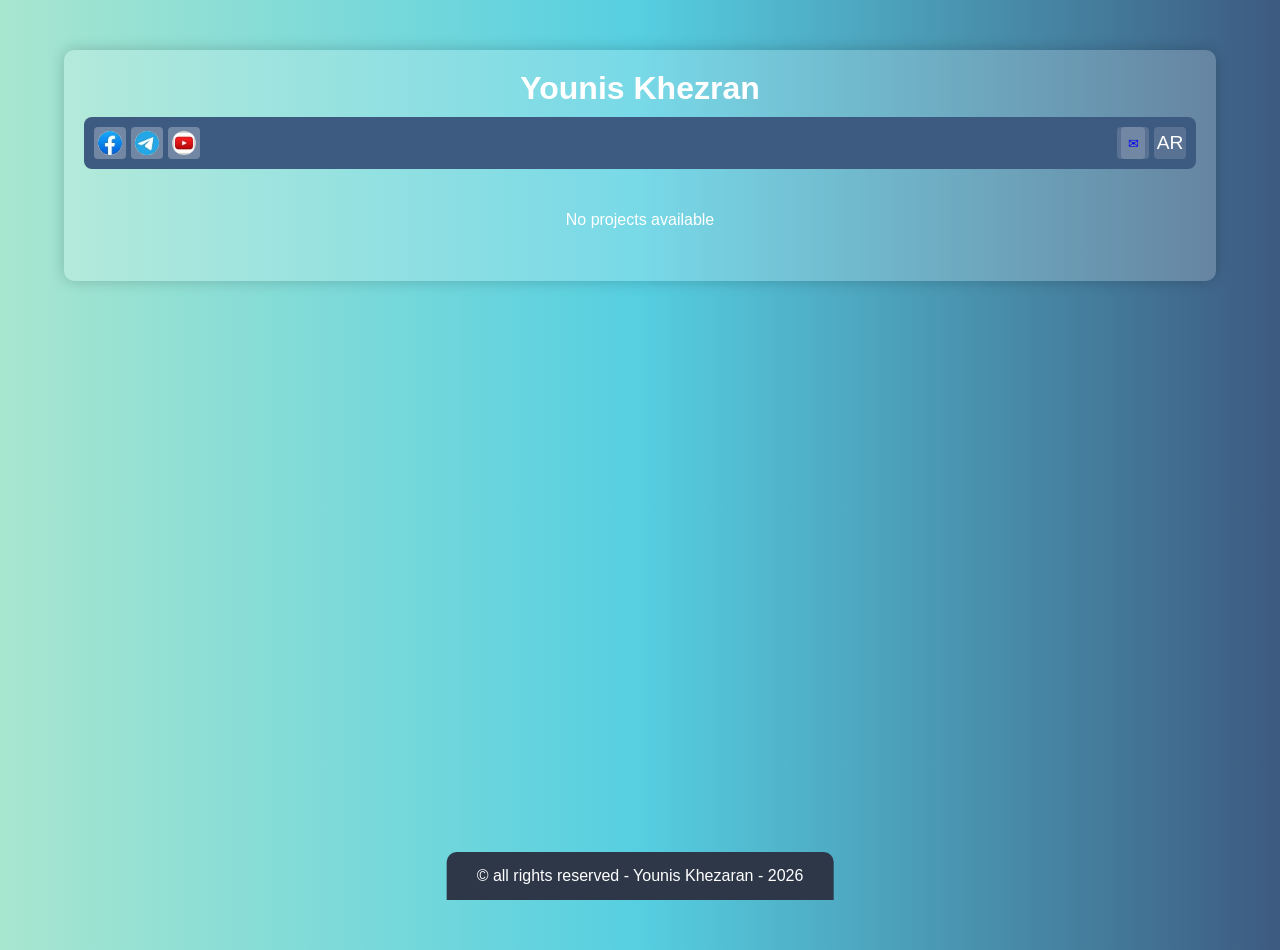
<file: index.html>
<!DOCTYPE html>
<html lang="en">
<head>
    <meta charset="UTF-8">
    <meta name="viewport" content="width=device-width,initial-scale=1.0">
    <title>YOUNIS KHEZARAN</title>
    <link rel="stylesheet" href="index.css">
</head>
<body>
    <div class="container">
        <h1 id="siteTitle">Younis Khezran</h1>
        <div class="top-bar">
            <div class="first-group">
                <button><a href="https://www.facebook.com/younismkh/"><img src="fb.jpg" style="border-radius: 50%;"></a></button>
                <button><a href="https://t.me/YounisMKh"><img src="tg.jpg" style="border-radius: 50%;"></a></button>
                <button><a href="https://www.youtube.com/channel/UC93azxJDFAEiuiapIqk472Q" ><img src="yb.jpg" style="border-radius: 50%;"></a></button>
            </div>
            <div class="second-group">
                <button><a href="mailto://khezaranyuonis@gmail.com">✉</a></button>
                <button onclick="changeLang()" id="langBtn" style="font-size: larger;">AR</button>
            </div>
        </div>
        <main>
            <div class="projects-grid" id="projectsGrid">
                
            </div>
        </main>
    </div>
    <footer id="footerText">© all rights reserved - Younis Khezaran - 2026</footer>
    <script src="translations.js" defer></script>
    <script src="index.js" defer></script>
</body>
</html>
</file>
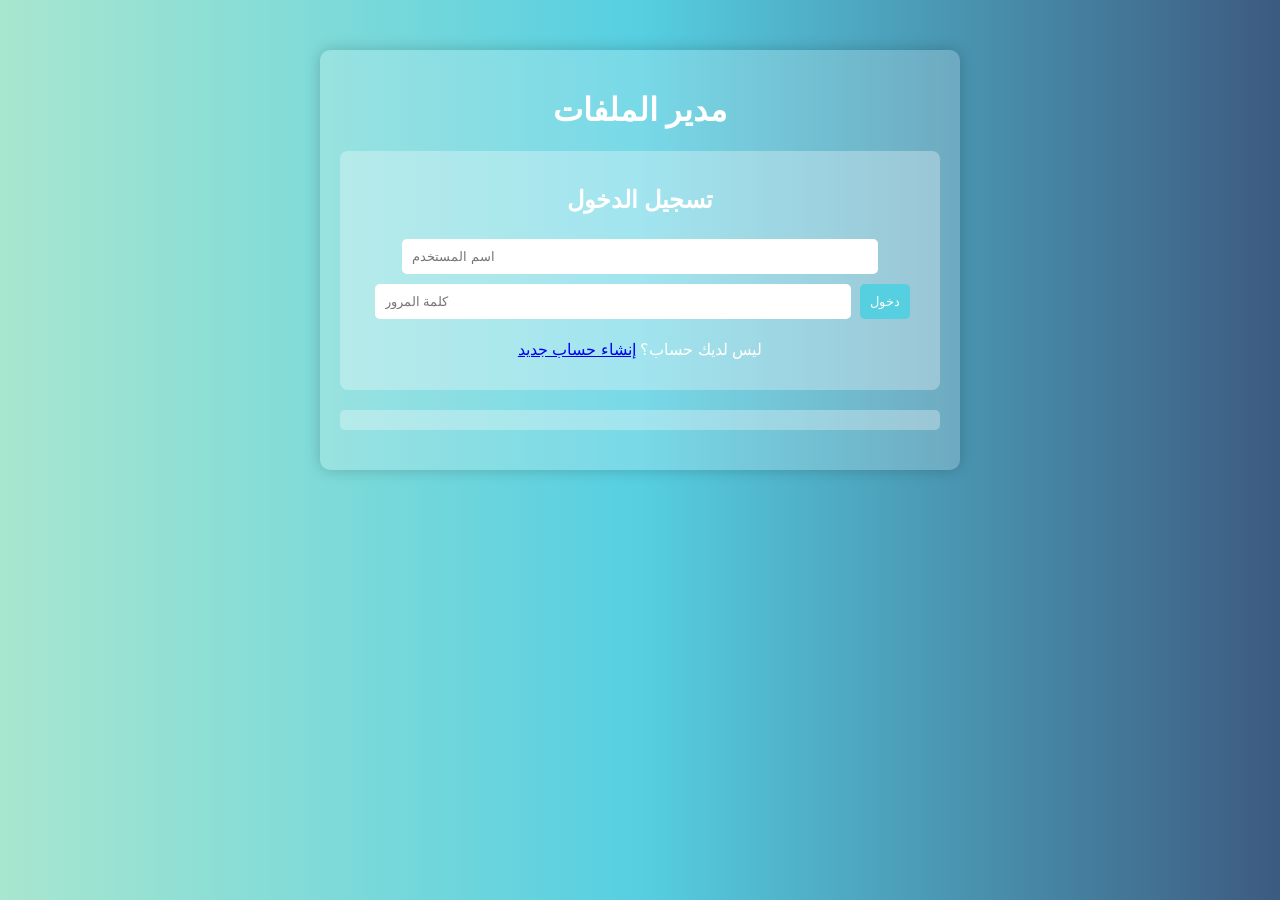
<file: homa page.html>
<!DOCTYPE html>
<html lang="ar">
<head>
    <meta charset="UTF-8">
    <meta name="viewport" content="width=device-width, initial-scale=1.0">
    <title>مدير الملفات</title>
    <link rel="stylesheet" href="style_1.css">
</head>
<body onload="checkLoginStatus()">
    <div class="container">
        <h1>مدير الملفات</h1>

        <!-- نموذج تسجيل الدخول للمديرين -->
        <div id="login-box">
            <h2>تسجيل الدخول</h2>
            <input type="text" id="admin-user" placeholder="اسم المستخدم">
            <input type="password" id="admin-pass" placeholder="كلمة المرور">
            <button onclick="login()">دخول</button>
            <p>ليس لديك حساب؟ <a href="#" onclick="showRegister()">إنشاء حساب جديد</a></p>
        </div>

        <!-- نموذج تسجيل حساب جديد -->
        <div id="register-box" style="display: none;">
            <h2>إنشاء حساب جديد</h2>
            <input type="text" id="new-user" placeholder="اسم المستخدم">
            <input type="password" id="new-pass" placeholder="كلمة المرور">
            <button onclick="register()">تسجيل</button>
            <p><a href="#" onclick="showLogin()">العودة إلى تسجيل الدخول</a></p>
        </div>

        <!-- قائمة الملفات -->
        <div id="file-list">
            <!-- سيتم تحميل الملفات هنا عبر JavaScript -->
        </div>

        <!-- رفع الملفات -->
        <div id="upload-box">
            <input type="file" id="file-input">
            <button onclick="uploadFile()">رفع الملف</button>
            <button onclick="logout()">تسجيل الخروج</button> <!-- زر تسجيل الخروج -->
        </div>
    </div>
</body>
</file>
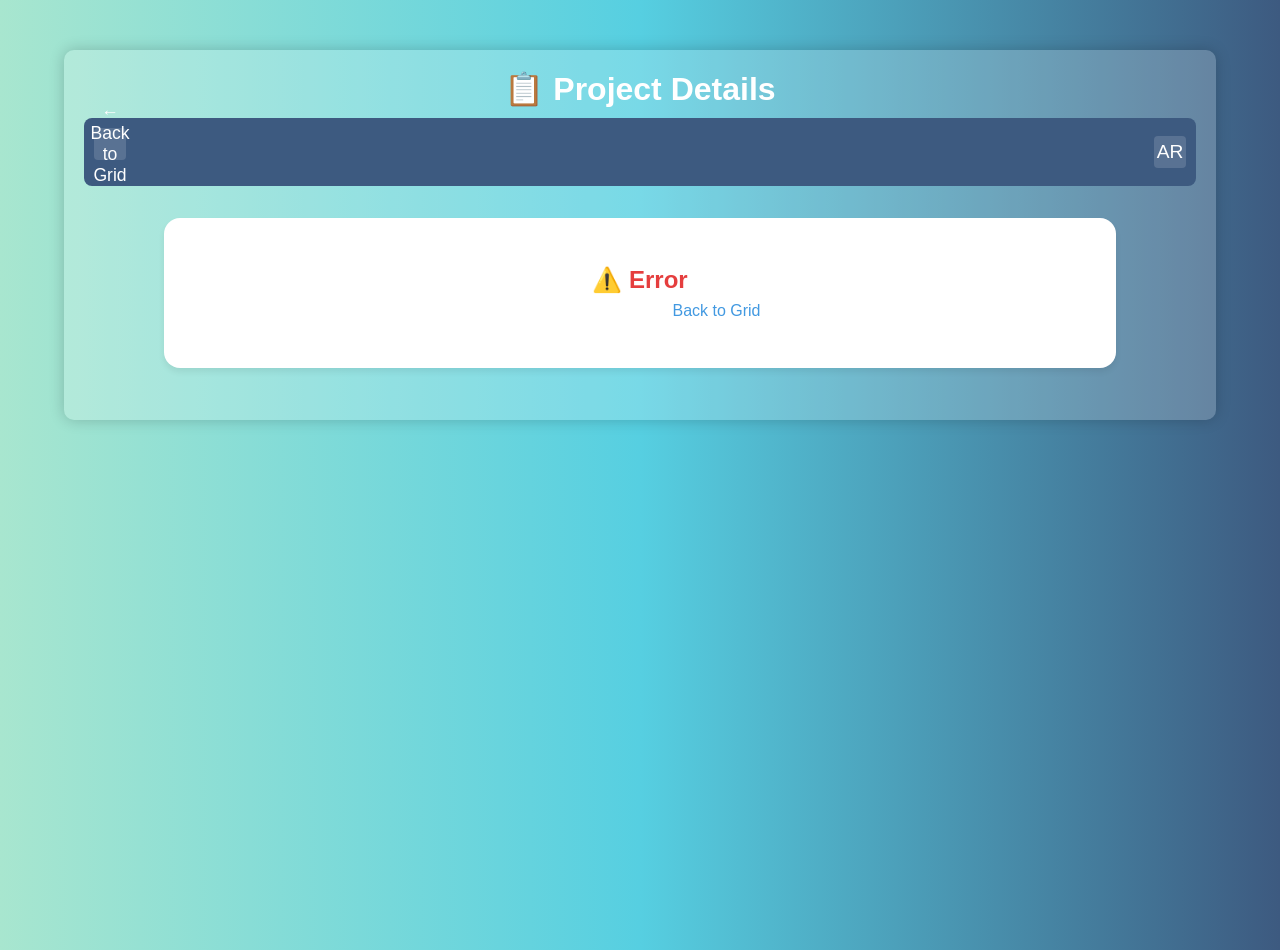
<file: project.html>
<!DOCTYPE html>
<html lang="en">
<head>
    <meta charset="UTF-8">
    <meta name="viewport" content="width=device-width,initial-scale=1.0">
    <title id="pageTitle">Project Details</title>
    <link rel="stylesheet" href="index.css">
</head>
<body>
    <div class="container">
        <h1 id="detailsTitle">📋 Project Details</h1>
        <div class="top-bar">
            <div class="first-group">
                <a href="index.html" class="back-btn" id="backBtn">← Back to Grid</a>
            </div>
            <div class="second-group">
                <button onclick="changeLang()" id="langBtn" style="font-size: larger;">AR</button>
            </div>
        </div>
        <main>
            <div class="project-details" id="projectDetails">
            </div>
        </main>
    </div>
    <script src="translations.js" defer></script>
    <script src="project.js" defer></script>
</body>
</html>
</file>
<file: index.css>
/* خلفية الموقع */
body {
    font-family: Arial, sans-serif;
    text-align: center;
    background: linear-gradient(to right, #a8e6cf, #56cfe1, #3d5a80);
    color: white;
    margin: 0;
    padding: 0;
    min-height: 100vh;
}

/* إعدادات عامة */
* {
    margin: 0;
    padding: 0;
    box-sizing: border-box;
}

/* الهيدر */
header {
    background: linear-gradient(135deg, #2d3748, #1a202c);
    color: white;
    padding: 2rem;
    text-align: center;
    box-shadow: 0 4px 6px rgba(0, 0, 0, 0.1);
}

header h1 {
    font-size: 2.5rem;
    margin-bottom: 0.5rem;
}

header p {
    font-size: 1.1rem;
    opacity: 0.9;
}

.back-btn {
    display: inline-block;
    color: white;
    text-decoration: none;
    font-size: 1.1rem;
    background: rgba(255, 255, 255, 0.15);
    padding: 0.5rem 1.5rem;
    border-radius: 25px;
    transition: background 0.3s;
    margin-bottom: 1rem;
}

.back-btn:hover {
    background: rgba(255, 255, 255, 0.3);
}

/* الشبكة */
.projects-grid {
    display: grid;
    grid-template-columns: repeat(auto-fill, minmax(280px, 1fr));
    gap: 2rem;
    padding: 2rem;
    max-width: 1400px;
    margin: 0 auto;
}

/* البطاقة - زر كامل */
.project-card {
    display: block;
    text-decoration: none;
    color: inherit;
    background: white;
    border-radius: 16px;
    overflow: hidden;
    box-shadow: 0 4px 6px rgba(0, 0, 0, 0.07);
    transition: transform 0.3s ease, box-shadow 0.3s ease;
    cursor: pointer;
    border: none;
    text-align: right;
    position: relative;
}

.project-card:hover {
    transform: translateY(-8px);
    box-shadow: 0 12px 24px rgba(0, 0, 0, 0.15);
}

.project-card:active {
    transform: scale(0.97);
}

/* صورة البطاقة */
.card-image {
    width: 100%;
    height: 220px;
    object-fit: cover;
    display: block;
    background: #e2e8f0;
}

/* اسم المشروع على الصورة */
.card-image-wrapper {
    position: relative;
    overflow: hidden;
}

.card-image-wrapper .project-name {
    position: absolute;
    bottom: 0;
    left: 0;
    right: 0;
    background: linear-gradient(transparent, rgba(0, 0, 0, 0.8));
    color: white;
    padding: 2.5rem 1rem 1rem;
    font-size: 1.3rem;
    font-weight: bold;
    text-shadow: 0 2px 4px rgba(0, 0, 0, 0.3);
}

/* معلومات البطاقة */
.card-info {
    padding: 1rem;
    background: white;
}

.card-info p {
    color: #4a5568;
    font-size: 0.95rem;
    line-height: 1.6;
    display: -webkit-box;
    
    -webkit-box-orient: vertical;
    overflow: hidden;
    text-overflow: ellipsis;
}

/* ============================================
   صفحة التفاصيل
   ============================================ */
.project-details {
    max-width: 1000px;
    margin: 2rem auto;
    padding: 0 1.5rem;
}

.details-container {
    background: white;
    border-radius: 20px;
    overflow: hidden;
    box-shadow: 0 8px 30px rgba(0, 0, 0, 0.1);
    display: flex;
    flex-direction: column;
}

@media (min-width: 768px) {
    .details-container {
        flex-direction: row;
        align-items: stretch;
    }
}

.details-image {
    width: 100%;
    height: 350px;
    object-fit: cover;
    background: #e2e8f0;
}

@media (min-width: 768px) {
    .details-image {
        width: 50%;
        height: auto;
        min-height: 400px;
    }
}

.details-content {
    padding: 2rem;
    flex: 1;
    display: flex;
    flex-direction: column;
    justify-content: center;
}

.details-content h2 {
    font-size: 2rem;
    color: #1a202c;
    margin-bottom: 1rem;
}

.details-content .details-text {
    font-size: 1.1rem;
    line-height: 1.8;
    color: #4a5568;
    margin-bottom: 1.5rem;
}

/* زر التحميل */
.download-btn {
    display: inline-flex;
    align-items: center;
    gap: 0.5rem;
    background: #48bb78;
    color: white;
    padding: 0.8rem 2rem;
    border-radius: 50px;
    text-decoration: none;
    font-weight: bold;
    font-size: 1.1rem;
    transition: background 0.3s, transform 0.2s;
    border: none;
    cursor: pointer;
    align-self: flex-start;
}

.download-btn:hover {
    background: #38a169;
    transform: translateY(-2px);
}

.download-btn:active {
    transform: scale(0.96);
}

.download-btn:disabled,
.download-btn.no-link {
    background: #a0aec0;
    cursor: not-allowed;
    opacity: 0.7;
}

.download-btn.no-link:hover {
    transform: none;
    background: #a0aec0;
}

/* حالة عدم وجود رابط */
.no-download {
    color: #718096;
    font-size: 1rem;
    background: #edf2f7;
    padding: 0.8rem 1.5rem;
    border-radius: 50px;
    display: inline-block;
}

/* رسالة الخطأ */
.error-message {
    text-align: center;
    padding: 3rem;
    background: white;
    border-radius: 16px;
    box-shadow: 0 4px 6px rgba(0, 0, 0, 0.07);
}

.error-message h2 {
    color: #e53e3e;
    margin-bottom: 0.5rem;
}

.error-message a {
    color: #4299e1;
    text-decoration: none;
}

/* تحميل */
.loading {
    text-align: center;
    padding: 4rem;
    font-size: 1.2rem;
    color: #4a5568;
}

.loading::after {
    content: '...';
    animation: dots 1.5s infinite;
}

@keyframes dots {
    0% { content: ''; }
    33% { content: '.'; }
    66% { content: '..'; }
    100% { content: '...'; }
}

/* الحاوية الرئيسية */
.container {
    width: 90%;
    max-width: 1920px;
    margin: 50px auto;
    padding: 20px;
    background: rgba(255, 255, 255, 0.2);
    border-radius: 10px;
    box-shadow: 0px 0px 15px rgba(0, 0, 0, 0.2);
}

/* عنوان الموقع */
h1 {
    color: #fff;
}

.top-bar {
    background-color: #3d5a80;
    display: flex;
    justify-content: space-between;
    align-items: center;
    padding: 10px 10px;
    border-radius: 8px;
    margin: 10px 0;
}

.first-group {
    display: flex;
    gap: 5px;
}

.second-group {
    display: flex;
    gap: 5px;
}

/* تنسيق الأزرار - مثالي للصور 32x32 */
.top-bar button,
.top-bar a {
    background: rgba(255, 255, 255, 0.15);
    border: none;
    padding: 4px; /* مسافة حول الصورة */
    border-radius: 4px; /* أو 50% لدائري */
    cursor: pointer;
    text-decoration: none;
    transition: all 0.3s ease;
    
    /* ✅ لتوسيط الصورة */
    display: flex;
    align-items: center;
    justify-content: center;
    
    /* ✅ حجم مناسب للصورة 32x32 مع padding */
    width: 32px;  /* 32 + 8 + 8 */
    height: 32px; /* 32 + 8 + 8 */
}

/* ✅ تنسيق الصورة 32x32 */
.top-bar button img,
.top-bar a img {
    width: 24px;
    height:24px;
    object-fit: contain;
    display: block;
    /* إذا كانت الصورة بيضاء وتريد تغيير لونها */
    /* filter: brightness(0) invert(1); */
}

.top-bar button:hover,
.top-bar a:hover {
    background: rgba(255, 255, 255, 0.3);
    transform: scale(1.1);
    box-shadow: 0 4px 15px rgba(0, 0, 0, 0.2);
}

.top-bar button:active,
.top-bar a:active {
    transform: scale(0.95);
}
/* قائمة الملفات */
#cards {
    margin: 20px auto;
    padding: 10px;
    background: rgba(255, 255, 255, 0.3);
    border-radius: 5px;
}

button {
    padding: 10px;
    background: #56cfe1;
    color: white;
    border: none;
    cursor: pointer;
    border-radius: 5px;
}

button:hover {
    background: #3d5a80;
}

/* تحسين التصميم للهواتف */
@media (max-width: 600px) {
    .container {
        width: 95%;
    }
}
footer {
    position: fixed;
    bottom: 0;
    left: 50%;
    transform: translateX(-50%);
    background: #2d3748;
    color: white;
    padding: 15px 30px;
    border-radius: 10px 10px 0 0;
    text-align: center;
    width: auto;
    min-width: 200px;
}
/* دعم اللغة العربية (RTL) */
html[dir="rtl"] {
    text-align: right;
}

html[dir="rtl"] .project-card {
    text-align: right;
}



html[dir="rtl"] .top-bar {
    flex-direction: row-reverse;
}

html[dir="rtl"] .first-group {
    flex-direction: row-reverse;
}

html[dir="rtl"] .second-group {
    flex-direction: row-reverse;
}

html[dir="rtl"] .card-image-wrapper .project-name {
    text-align: right;
    padding-right: 1rem;
}

html[dir="rtl"] .details-content {
    text-align: right;
}

html[dir="rtl"] .download-btn {
    align-self: flex-end;
}

body {
    transition: all 0.3s ease;
}

.container {
    transition: all 0.3s ease;
}
</file>
<file: style_1.css>
/* خلفية الموقع */
body {
    font-family: Arial, sans-serif;
    text-align: center;
    background: linear-gradient(to right, #a8e6cf, #56cfe1, #3d5a80);
    color: white;
    margin: 0;
    padding: 0;
}

/* الحاوية الرئيسية */
.container {
    width: 90%;
    max-width: 600px;
    margin: 50px auto;
    padding: 20px;
    background: rgba(255, 255, 255, 0.2);
    border-radius: 10px;
    box-shadow: 0px 0px 15px rgba(0, 0, 0, 0.2);
}

/* عنوان الموقع */
h1 {
    color: #fff;
}

/* نموذج تسجيل الدخول */
#login-box {
    background: rgba(255, 255, 255, 0.3);
    padding: 15px;
    border-radius: 8px;
    margin-bottom: 20px;
}

#login-box input {
    width: 80%;
    padding: 10px;
    margin: 5px;
    border: none;
    border-radius: 5px;
}

#login-box button {
    padding: 10px;
    background: #56cfe1;
    color: white;
    border: none;
    cursor: pointer;
    border-radius: 5px;
}

#login-box button:hover {
    background: #3d5a80;
}

/* قائمة الملفات */
#file-list {
    margin: 20px auto;
    padding: 10px;
    background: rgba(255, 255, 255, 0.3);
    border-radius: 5px;
}

/* رفع الملفات */
#upload-box {
    margin-top: 20px;
}

button {
    padding: 10px;
    background: #56cfe1;
    color: white;
    border: none;
    cursor: pointer;
    border-radius: 5px;
}

button:hover {
    background: #3d5a80;
}

/* تحسين التصميم للهواتف */
@media (max-width: 600px) {
    .container {
        width: 95%;
    }

    #login-box input {
        width: 90%;
    }
}
/* إخفاء نموذج رفع الملفات افتراضيًا */
#upload-box {
    display: none;
    margin-top: 20px;
}
</file>
